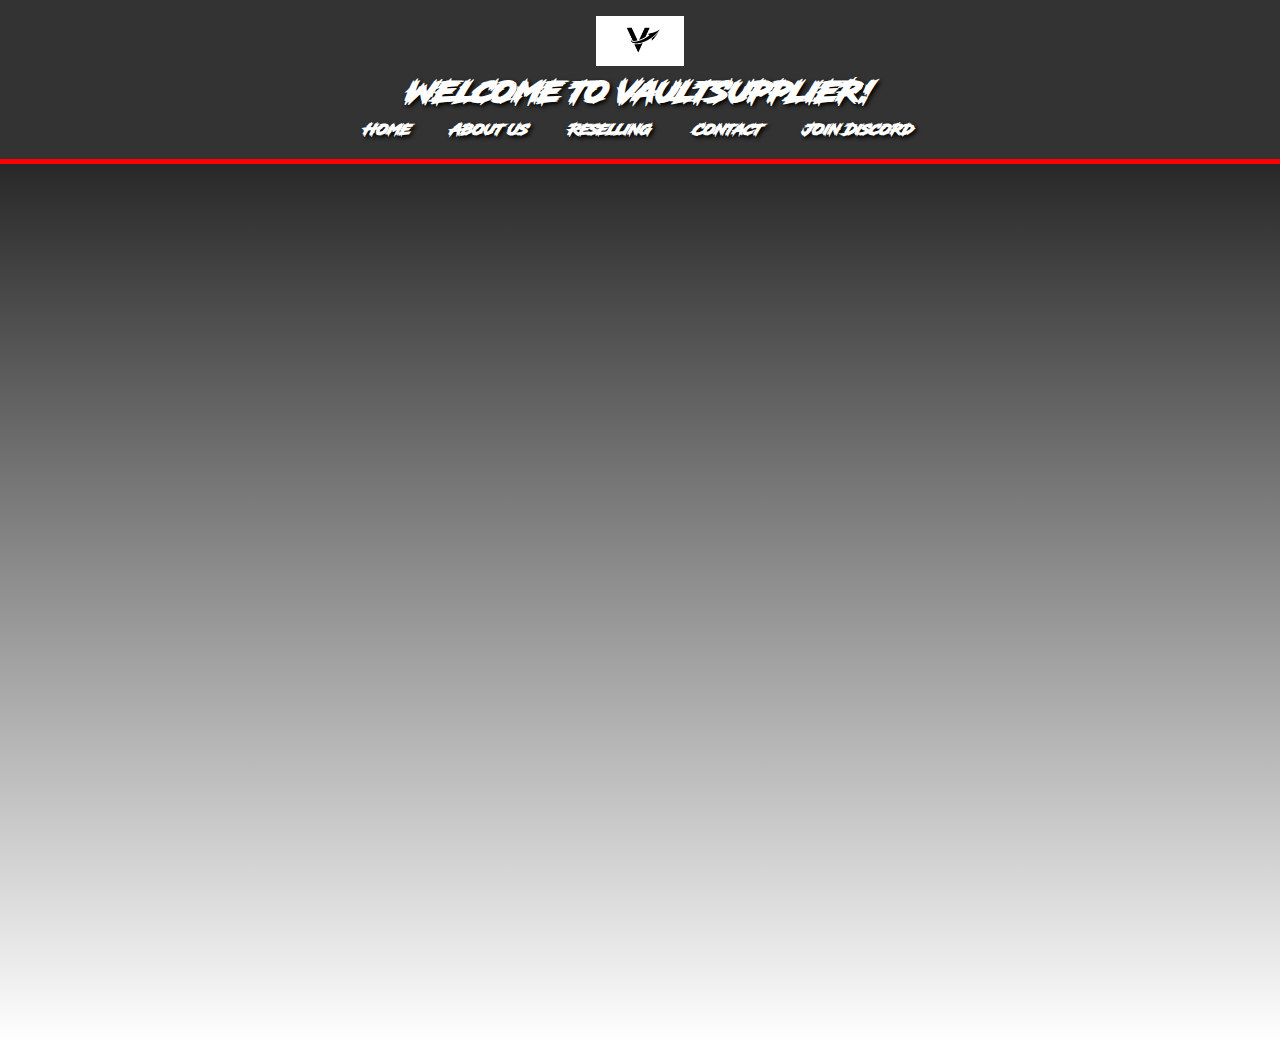
<file: index copy.html>
<!DOCTYPE html>
<html lang="en">
<head>
    <meta charset="UTF-8">
    <meta name="viewport" content="width=device-width, initial-scale=1.0">
    <title>Vaultsupplier</title>
    <link rel="stylesheet" href="styles.css">
    <style>
        @font-face {
            font-family: 'Sectar';
            src: url('fonts/Sectar.otf') format('opentype');
            font-weight: normal;
            font-style: normal;
        }
        body {
            font-family: 'Sectar', Arial, sans-serif;
            margin: 0;
            padding: 0;
            background: linear-gradient(to bottom, #000, #fff);
            color: #333;
            text-shadow: 2px 2px 4px #000;
        }
        header {
            background: #333;
            color: #fff;
            padding: 1rem 0;
            text-align: center;
            position: sticky;
            top: 0;
            z-index: 1000;
            text-shadow: 2px 2px 4px #000;
            border-bottom: 5px solid #ff0000; /* Added border */
        }
        header img {
            max-height: 50px;
            vertical-align: middle;
        }
        nav ul {
            list-style: none;
            padding: 0;
        }
        nav ul li {
            display: inline;
            margin: 0 1rem;
            position: relative;
        }
        nav ul li a {
            color: #fff;
            text-decoration: none;
            font-weight: bold;
            position: relative;
            z-index: 1;
            text-shadow: 2px 2px 4px #000;
        }
        nav ul li::after {
            content: '';
            position: absolute;
            top: 0;
            left: 0;
            width: 100%;
            height: 100%;
            opacity: 0;
            transition: opacity 0.3s;
            z-index: 0;
        }
        nav ul li:active::after {
            opacity: 0.5;
        }
        section {
            padding: 2rem;
            margin: 2rem 0;
            background: #fff;
            border-radius: 8px;
            box-shadow: 0 0 10px rgba(0, 0, 0, 0.1);
            opacity: 0;
            transform: translateY(20px);
            animation: fadeInUp 1s forwards;
            border: 2px solid #ff0000; /* Added border */
        }
        footer {
            text-align: center;
            padding: 1rem 0;
            background: #333;
            color: #fff;
            position: fixed;
            width: 100%;
            bottom: 0;
            text-shadow: 2px 2px 4px #000;
            border-top: 5px solid #ff0000; /* Added border */
        }
        @keyframes fadeInUp {
            to {
                opacity: 1;
                transform: translateY(0);
            }
        }
        .tap-effect {
            position: absolute;
            width: 40px;
            height: 40px;
            background: radial-gradient(circle, rgba(0, 0, 0, 0.8) 0%, rgba(0,0,0,0) 70%);
            border-radius: 50%;
            pointer-events: none;
            animation: tap-animation 0.6s ease-out;
        }

        @keyframes tap-animation {
            from {
                transform: scale(1);
                opacity: 1;
            }
            to {
                transform: scale(3);
                opacity: 0;
            }
        }

        .profile img {
            border-radius: 50%;
            width: 100px; /* Adjust the size as needed */
            height: 100px; /* Adjust the size as needed */
        }
        .profile-container {
            display: flex;
            gap: 1rem;
            justify-content: center;
            align-items: center;
        }
        .profile-name {
            text-align: center;
            margin-top: 0.5rem;
            font-size: 0.9rem; /* Smaller font size */
        }
        #home, #about, #reselling, #contact {
            text-shadow: none;
        }
    </style>
</head>
<body>
    <header>
        <img src="assets/logo.jpg" alt="Vaultsupplier Logo">
        <h1>Welcome to Vaultsupplier!</h1>
        <nav>
            <ul>
                <li><a href="#home">Home</a></li>
                <li><a href="#about">About Us</a></li>
                <li><a href="#reselling">Reselling</a></li>
                <li><a href="#contact">Contact</a></li>
                <li><a href="https://discord.gg/vaultsupplier" target="_blank">Join Discord</a></li>
            </ul>
        </nav>
    </header>

    <section id="home">
        <h2>Home</h2>
        <p>This is the home section of the website.</p>
    </section>

    <section id="about" class="premium-section">
        <h2>About Us</h2>
        <p>This section is about us. We love coding and creating cool websites!</p>
        <div class="profile-container">
            <div class="profile">
                <img src="profiles/kyle.png" alt="fw._.kylito aka Kyle">
                <p class="profile-name glowing-text">Owner: fw._.kylito aka Kyle</p>
            </div>
            <div class="profile">
                <img src="profiles/krazy.png" alt="krwazyyz aka Gay">
                <p class="profile-name glowing-text">Owner: krwazyyz aka Gay</p>
            </div>
            <div class="profile">
                <img src="profiles/tawheed.png" alt="tawheedwarrior">
                <p class="profile-name glowing-text">Developer: tawheedwarrior</p>
            </div>
        </div>
    </section>

    <style>
        .glowing-text {
            color: #fff;
            background: linear-gradient(90deg, grey, red);
            -webkit-background-clip: text;
            background-clip: text;
            -webkit-text-fill-color: transparent;
            animation: glow 1.5s infinite alternate;
        }

        @keyframes glow {
            from {
                text-shadow: 0 0 5px grey, 0 0 10px grey, 0 0 15px red, 0 0 20px red, 0 0 25px red, 0 0 30px red, 0 0 35px red;
            }
            to {
                text-shadow: 0 0 10px grey, 0 0 20px grey, 0 0 30px red, 0 0 40px red, 0 0 50px red, 0 0 60px red, 0 0 70px red;
            }
        }
    </style>

    <section id="reselling">
        <h2>Reselling</h2>
        <p>This section is about reselling all stuff. We provide the best reselling services!</p>
        <p>You can buy our vendors from our Discord or from our Beacons website. Visit our <a href="https://website.beacons.ai/vaultsupplier">Beacons</a> page for more information.</p>
    </section>

    <section id="contact">
        <h2>Contact Us</h2>
        <p>If you have any questions or need further information, please feel free to contact us.</p>
        <p>Email: <a href
</file>
<file: styles.css>
* {
    margin: 0;
    padding: 0;
    box-sizing: border-box;
}

body {
    font-family: Arial, sans-serif;
    line-height: 1.6;
    background-color: #f4f4f4;
}

header {
    background-color: #333;
    color: white;
    padding: 10px 0;
    text-align: center;
}

header nav ul {
    list-style: none;
    padding: 0;
}

header nav ul li {
    display: inline;
    margin-right: 20px;
}

header nav ul li a {
    color: white;
    text-decoration: none;
}

header nav ul li a:hover {
    text-decoration: underline;
}

section {
    padding: 20px;
    margin: 20px 0;
    background-color: white;
    border-radius: 8px;
    box-shadow: 0 4px 8px rgba(0, 0, 0, 0.1);
}

footer {
    background-color: #333;
    color: white;
    text-align: center;
    padding: 10px 0;
    position: fixed;
    width: 100%;
    bottom: 0;
}

h2 {
    color: #333;
}

p {
    color: #555;
}
</file>
